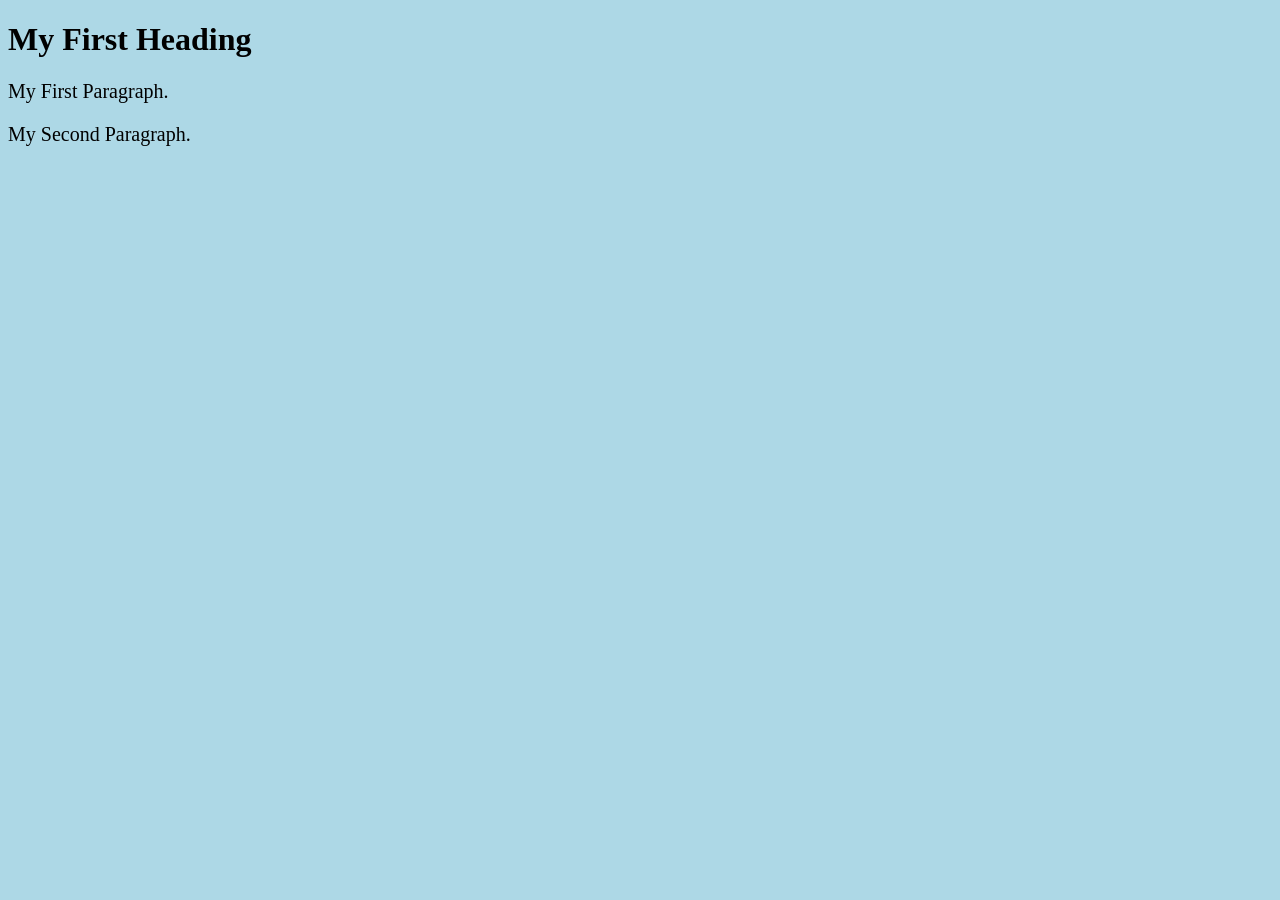
<file: web_pages/index.html>
<!DOCTYPE html>
<html>
	<head>
		<title>Page Title</title>
		<link rel='stylesheet' href='/css/styles.css'>
	</head>
<body>

	<h1>My First Heading</h1>
	<p>My First Paragraph.</p>
	<p>My Second Paragraph.</p>

</body>
</html>
</file>
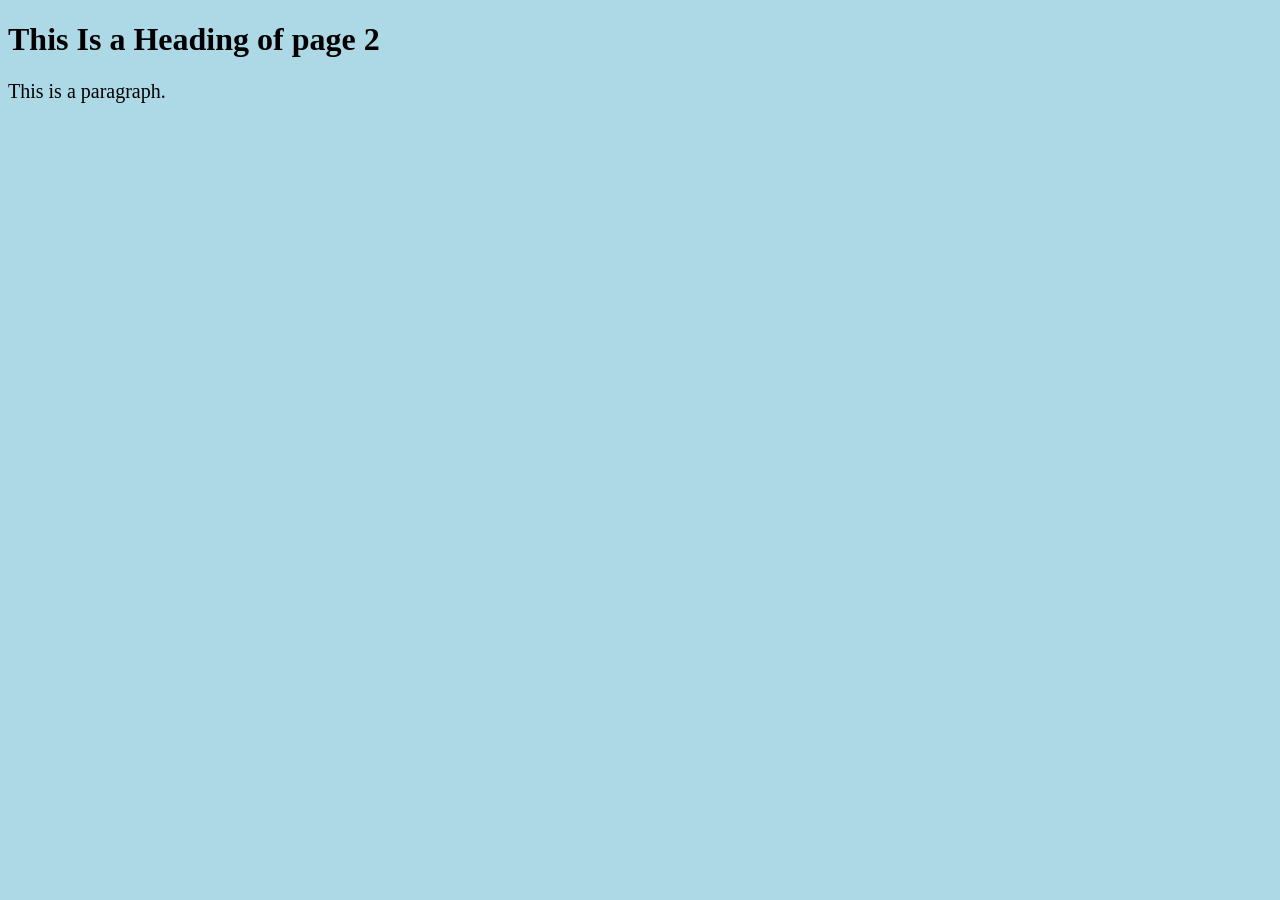
<file: web_pages/page2.html>
<!DOCTYPE html>
<html>
	<head>
	<title>Page Title</title>
		<link rel='stylesheet' href='/css/styles.css'>
	</head>
	<body>

		<h1>This Is a Heading of page 2</h1>
		<p>This is a paragraph.</p>

	</body>
</html>
</file>
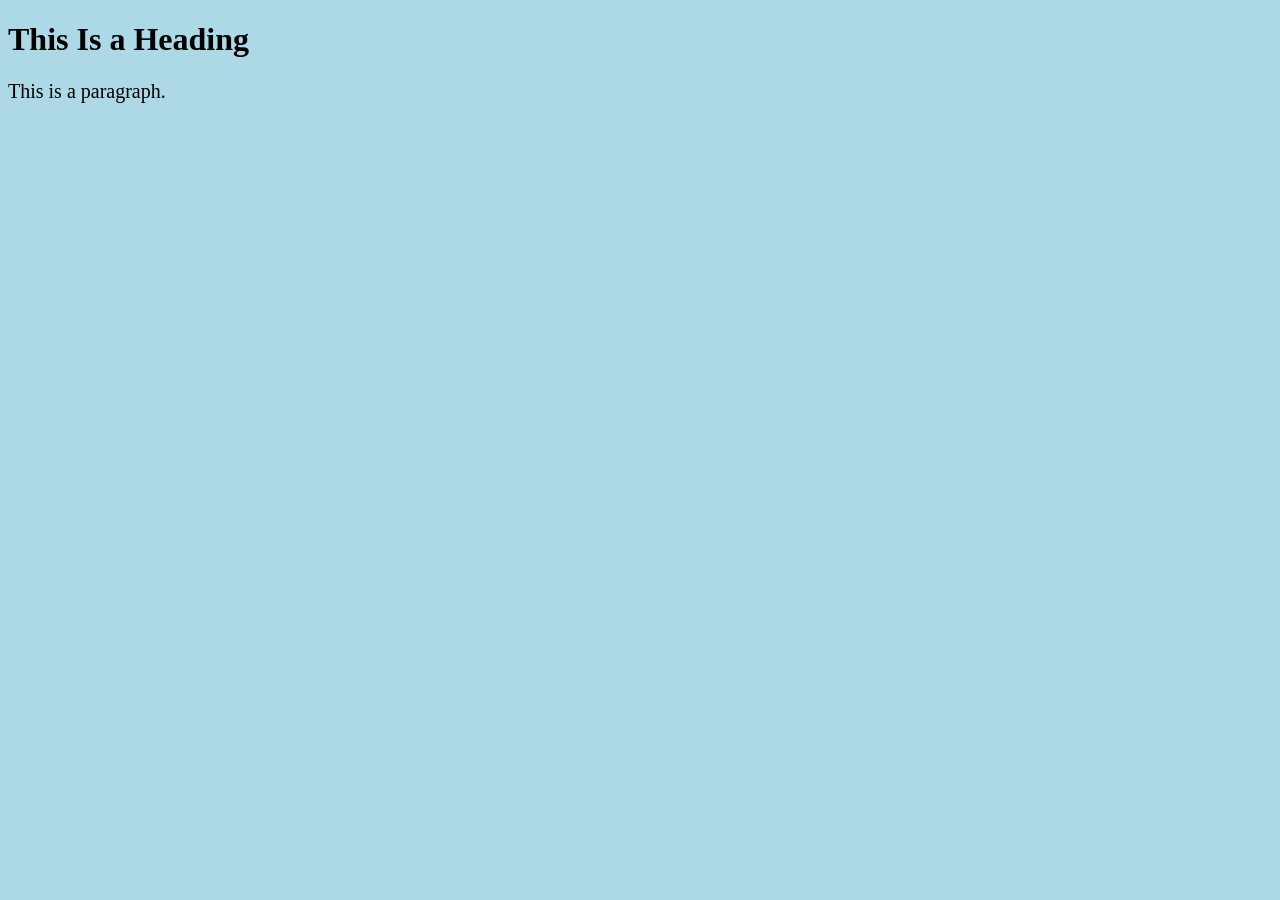
<file: web_pages/page3.html>
<!DOCTYPE html>
<html>
	<head>
	<title>Page Title</title>
		<link rel='stylesheet' href='/css/styles.css'>
	</head>
	<body>

		<h1>This Is a Heading</h1>
		<p>This is a paragraph.</p>

	</body>
</html>
</file>
<file: css/styles.css>
body {
	background-color: lightblue;
}

hi {
	color:white;
	text-align: center;
}

p {
	font-family: verdana;
	font-size: 20px;
}
</file>
